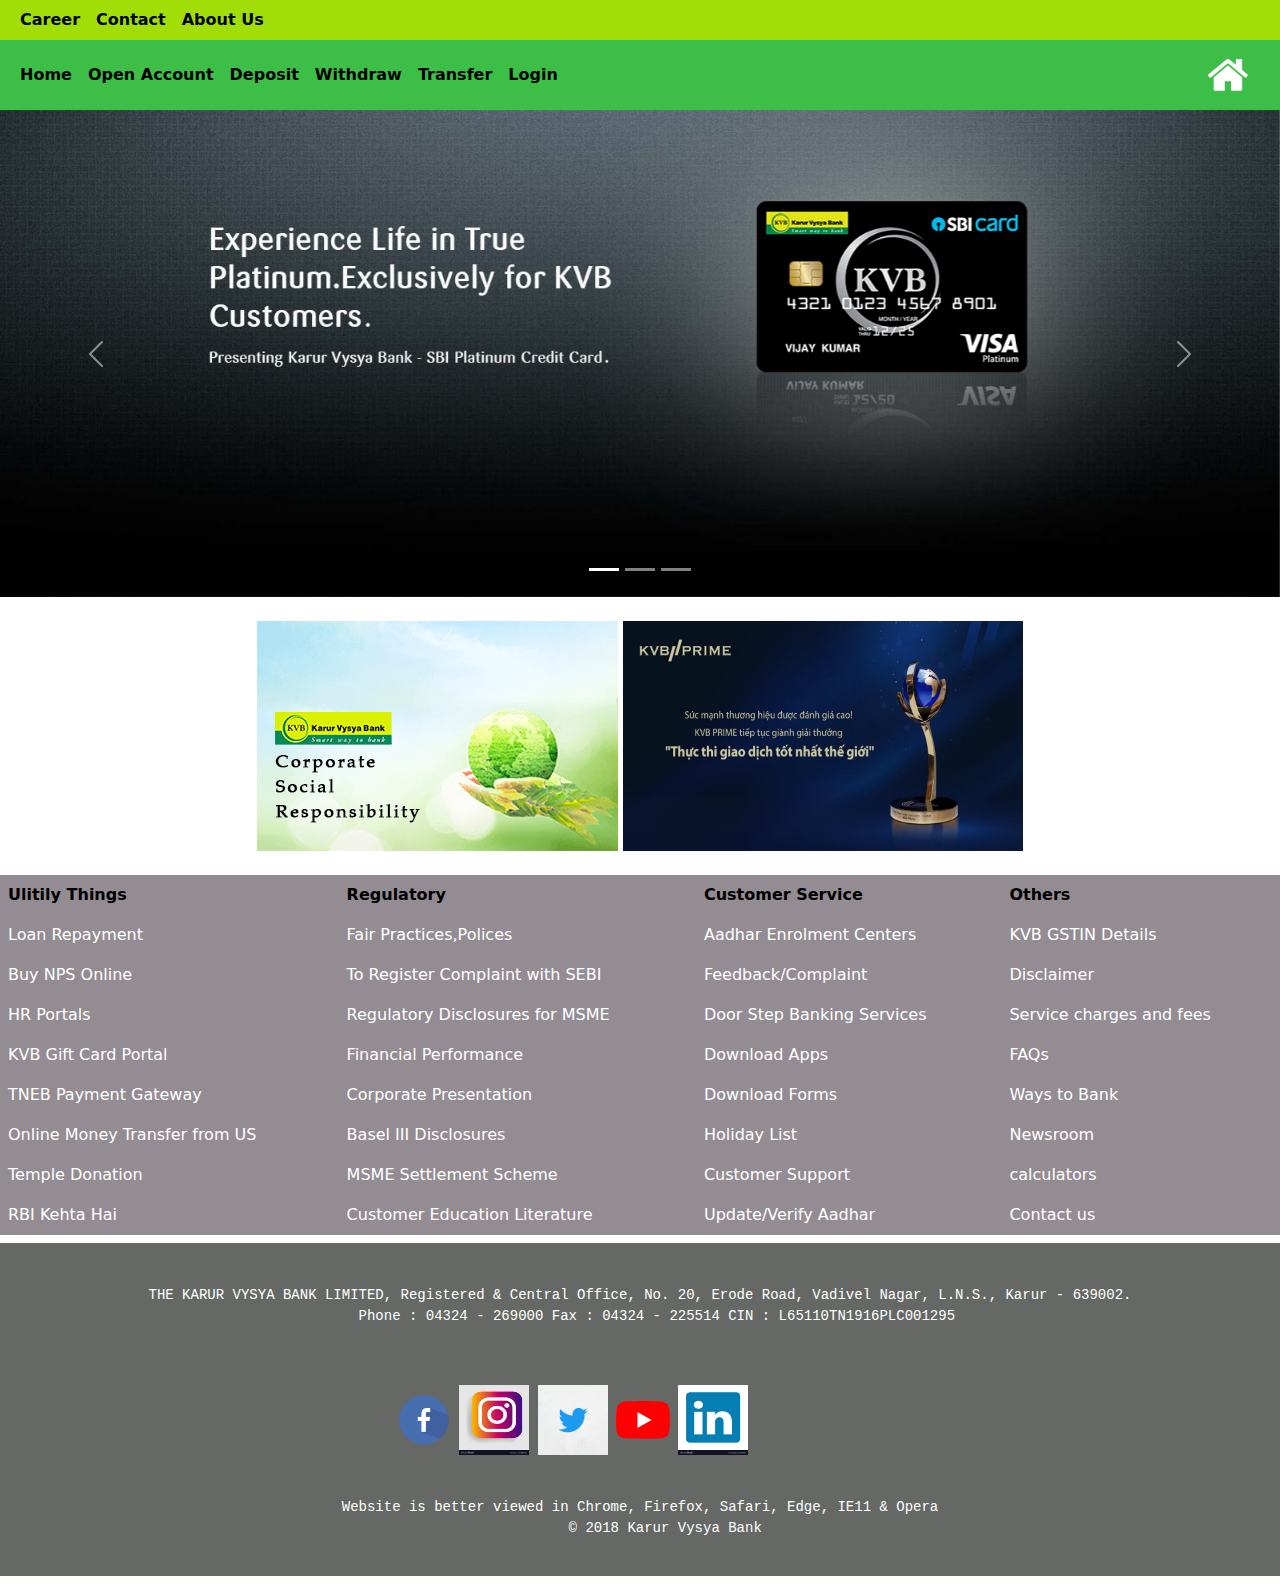
<file: index.html>
<!DOCTYPE html>
<link href="https://cdn.jsdelivr.net/npm/bootstrap@5.1.3/dist/css/bootstrap.min.css" rel="stylesheet">
<script src="https://cdn.jsdelivr.net/npm/bootstrap@5.1.3/dist/js/bootstrap.bundle.min.js"></script>
<html>
<head>
    <title>KVB</title>
    <link rel="stylesheet" href="bk.css">
<style>

</style>
</head>
<body>

  <nav class="navbar navbar-expand-sm " style="background-color:#a1de07;" id="n1">
    <div class="container-fluid">
      <ul class="navbar-nav">
        <li class="nav-item">
          <a class="nav-link" href="#"><b>Career</b></a>
        </li>
        <li class="nav-item">
          <a class="nav-link" href="#"><b>Contact</b></a>
        </li>
        <li class="nav-item">
          <a class="nav-link" href="#"><b>About Us</b></a>
        </li>
      </ul>
    </div>
  </nav>

  <nav class="navbar navbar-expand-sm" style="background-color:#3cbe47;" id="n2">
    <div class="container-fluid">
      <ul class="navbar-nav">
        <li class="nav-item">
          <a class="nav-link" href="https://www.kvb.co.in/"><b>Home</b> </a>
        </li>
        <li class="nav-item">
          <a class="nav-link" href="openacc.html"><b>Open Account</b></a>
        </li>
        <li class="nav-item">
          <a class="nav-link" href="deposit.html"><b>Deposit</b></a>
        </li>
        <li class="nav-item">
          <a class="nav-link" href="withdraw.html"><b>Withdraw</b></a>
        </li>
        <li class="nav-item">
          <a class="nav-link" href="transfer.html"><b>Transfer</b></a>
        </li>
        <li class="nav-item">
          <a class="nav-link" href="login.html"><b>Login</b></a>
        </li>
      </ul>
      <img src="icon-home-white.svg">
    </div>
  </nav>


 <div id="demo" class="carousel slide" data-bs-ride="carousel">

    <!-- Indicators/dots -->
    <div class="carousel-indicators">
      <button type="button" data-bs-target="#demo" data-bs-slide-to="0" class="active"></button>
      <button type="button" data-bs-target="#demo" data-bs-slide-to="1"></button>
      <button type="button" data-bs-target="#demo" data-bs-slide-to="2"></button>
    </div>
    
    <!-- The slideshow/carousel -->
    <div class="carousel-inner">
      <div class="carousel-item active">
        <img src="3.jpg" alt="1" class="d-block" style="width:100%">
      </div>
      <div class="carousel-item">
        <img src="4.jpg" alt="2" class="d-block" style="width:100%">
      </div>
      <div class="carousel-item">
        <img src="6.jpg" alt="3" class="d-block" style="width:100%">
      </div>
    </div>
    
    <!-- Left and right controls/icons -->
    <button class="carousel-control-prev" type="button" data-bs-target="#demo" data-bs-slide="prev">
      <span class="carousel-control-prev-icon"></span>
    </button>
    <button class="carousel-control-next" type="button" data-bs-target="#demo" data-bs-slide="next">
      <span class="carousel-control-next-icon"></span>
    </button>
  </div>
<br>
<center><a href="https://www.kvb.co.in/corporate-social-responsibility/"><img src="1.png"></a>
<a href="https://www.kvb.co.in/awards/"><img class="c1" src="12.jpg.crdownload.jpeg"></a> </center><br>

<table class="foot mb-2" style="background-color:rgb(147, 141, 147)" width="100%" height="10%">
        <tr>
          <th>Ulitily Things</th>
          <th>Regulatory</th>
          <th>Customer Service</th>
          <th>Others</th>
        </tr>
      <tbody>
        <tr>
          <td>Loan Repayment</td>
          <td>Fair Practices,Polices</td>
          <td>Aadhar Enrolment Centers</td>
          <td>KVB GSTIN Details</td>
        </tr>

        <tr>
            <td>Buy NPS Online</td>
            <td>To Register Complaint with SEBI</td>
            <td>Feedback/Complaint</td>
            <td>Disclaimer</td>
        </tr>
          
        <tr>
            <td>HR Portals</td>
            <td>Regulatory Disclosures for MSME</td>
            <td>Door Step Banking Services</td>
            <td>Service charges and fees</td>
        </tr>
        <tr>
            <td>KVB Gift Card Portal</td>
            <td>Financial Performance</td>
            <td>Download Apps</td>
            <td>FAQs</td>
        </tr>
          
        <tr>
            <td>TNEB Payment Gateway</td>
            <td>Corporate Presentation</td>
            <td>Download Forms</td>
            <td>Ways to Bank</td>
        </tr>
          
        <tr>
            <td>Online Money Transfer from US</td>
            <td>Basel III Disclosures</td>
            <td>Holiday List</td>
            <td>Newsroom</td>

        </tr>
        <tr>
            <td>Temple Donation</td>
            <td>MSME Settlement Scheme</td>
            <td>Customer Support</td>
            <td>calculators</td>
        </tr>

        <tr>
            <td>RBI Kehta Hai</td>
          
          <td>Customer Education Literature</td>
          <td>Update/Verify Aadhar</td>
          <td>Contact us</td>
          
        </tr>
      </tbody>
    </table>
<pre class="p1"><center>
  <p>THE KARUR VYSYA BANK LIMITED, Registered & Central Office, No. 20, Erode Road, Vadivel Nagar, L.N.S., Karur - 639002.
    Phone : 04324 - 269000 Fax : 04324 - 225514 CIN : L65110TN1916PLC001295</p></center>
    <center ><a href="https://www.facebook.com/OfficialKarurVysyaBank/"><img src="fb.webp" class="logo"></a><a href="https://www.instagram.com/officialkarurvysyabank/"><img src="instagram.jpg" class="logo1"></a> <a href="https://twitter.com/KarurVysyaBank_"><img src="twitter.jpg" class="logo2"></a><a href="https://www.youtube.com/channel/UCMBnVf_TIHPydHqWatGar1Q?view_as=subscriber"><img src="YouTube.svg" class="logo3"></a><a href="https://www.linkedin.com/company/officialkarurvysyabank/"><img src="linkedin.jpg" class="logo4"></a>                 </center>
    <center><p>Website is better viewed in Chrome, Firefox, Safari, Edge, IE11 & Opera
      © 2018 Karur Vysya Bank</p></center>
</pre>
</body>
</html>
</file>
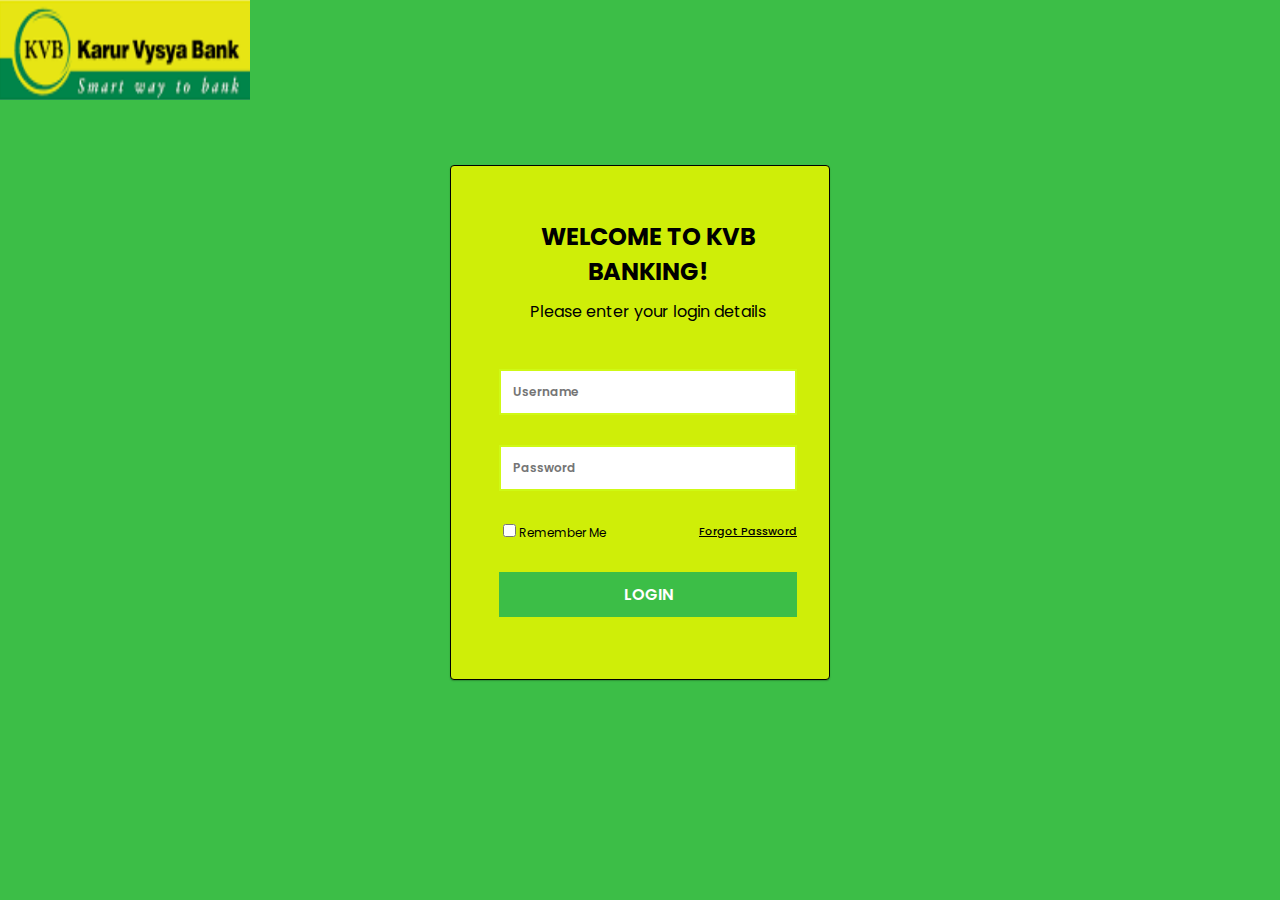
<file: login.html>
<!DOCTYPE html>
<html>
<head>
 <title>Simple Login Form Design | Rustcode</title>
 <link rel="stylesheet" href="style.css">
</head>

<body>
  <img src="logokvb.png"width="250" height="100" >
 <div class="container">
   <form class="login-form">
     <div class="heading-container">
       <h2>WELCOME TO KVB BANKING!</h2>
       <p>Please enter your login details</p>
     </div>
     
     <div class="group login-input">
        <input type="text" placeholder="Username" required>
      </div>
  

     <div class="group login-input">
       <input type="password" placeholder="Password" required>
     </div>
     <div class="group form-link">
       <span>
         <input type="checkbox">Remember Me
       </span>
       <a href="#">Forgot Password</a>
     </div>
     <div class="group">
       <button class="btn" type="submit">LOGIN</button>
     </div>
   </form>
 </div>

</body>
</html>
</file>
<file: bk.css>
#n1{
    text-decoration: none;
    color:white;
    text-decoration-color: black;
    height: 40px;
}
#n2{
    color: black;
    height: 70px;
}

  table {
    border-collapse: collapse;
    width: 100%;
  }
  th{
    padding: 8px;
    text-align: left;
    color: black;
  }
  td {
    padding: 8px;
    text-align: left;
    color: white;
  }
  
.p1{
    background-color:#656865;
    color: white;
}

.nav-link{
    color: black;
}

.c1{
  height: 230px;
  width: 400px;
}

.logo{
  height:70px;
  width:70px;
}
.logo1{
  height:70px;
  width:70px;
}
.logo2{
  height:70px;
  width:70px;
}
.logo3{
  height:70px;
  width:70px;
}
.logo4{
  height:70px;
  width:70px;
}




/* .navbar{
  position: fixed;
  overflow: hidden;
} */



 /* ul {
list-style-type: none;
margin: 0;
padding: 0;
overflow: hidden;
background-color:#a1de07;
}

li {
float: left;
}

li a {
display: block;
color:black;
text-align: center;
padding: 14px 16px;

} */
 
/* li a:hover:not(.active) {
background-color: rgb(196, 189, 189);
} 

/* .active {
background-color: rgb(196, 189, 189);
}  */
</file>
<file: style.css>
@import url(https://fonts.googleapis.com/css?family=Poppins);
*{
  box-sizing: border-box;
}

body{
  margin: 0px;
  padding: 0px;
  font-family: "Poppins", sans-serif;
}

.container{
  display: flex;
  justify-content: center;
  align-items: center;
  height: 70vh;
}

.heading-container{
  text-align: center;
  margin-bottom: 40px;
  padding: 0px;
}

.heading-container > *{
  margin: 0px;
  padding: 5px;
}

.login-form{
  width: 380px;
  border-radius: 4px;
  margin: 2em auto;
  padding: 3em 2em 2em 3em;
  background: #cfee08;
  border: 1px solid #000000;
  color: black !important;
  box-shadow: rgba(0, 0, 0, 0.14902) 0px 1px 1px 0px, rgba(0, 0, 0, 0.09804) 0px 1px 2px 0px;
}

.group{
  margin-bottom: 30px;
}

.login-input{
  font-size: 18px;
  width: 100%;
}
body::after {
    content: "";
    position: absolute;
    background: #3cbe47;
    top: 0;
    left: 0;
    width: 100%;
    height: 100%;
    z-index: -1;
  }
.form-link{
  display: flex;
  flex-direction: row;
  align-items: center;
  justify-content: space-between;
  font-size: 12px;
}

.login-form a{
  font-size: 11px;
  font-weight: 500;
  color: black;
}

input[type="password"],
input[type="text"]
{
  width: 100%;
  border: 2px solid #cff915;
  font-family: inherit;
  font-size: 12px;
  font-weight: 600;
  padding: 12px;
}

.btn{
  width: 100%;
  padding: 10px 0px;
  background: #3cbe47;
  cursor: pointer;
  font-size: 16px;
  font-family: inherit;
  color: #fff;
  border: none;
  font-weight: 600;
}
</file>
